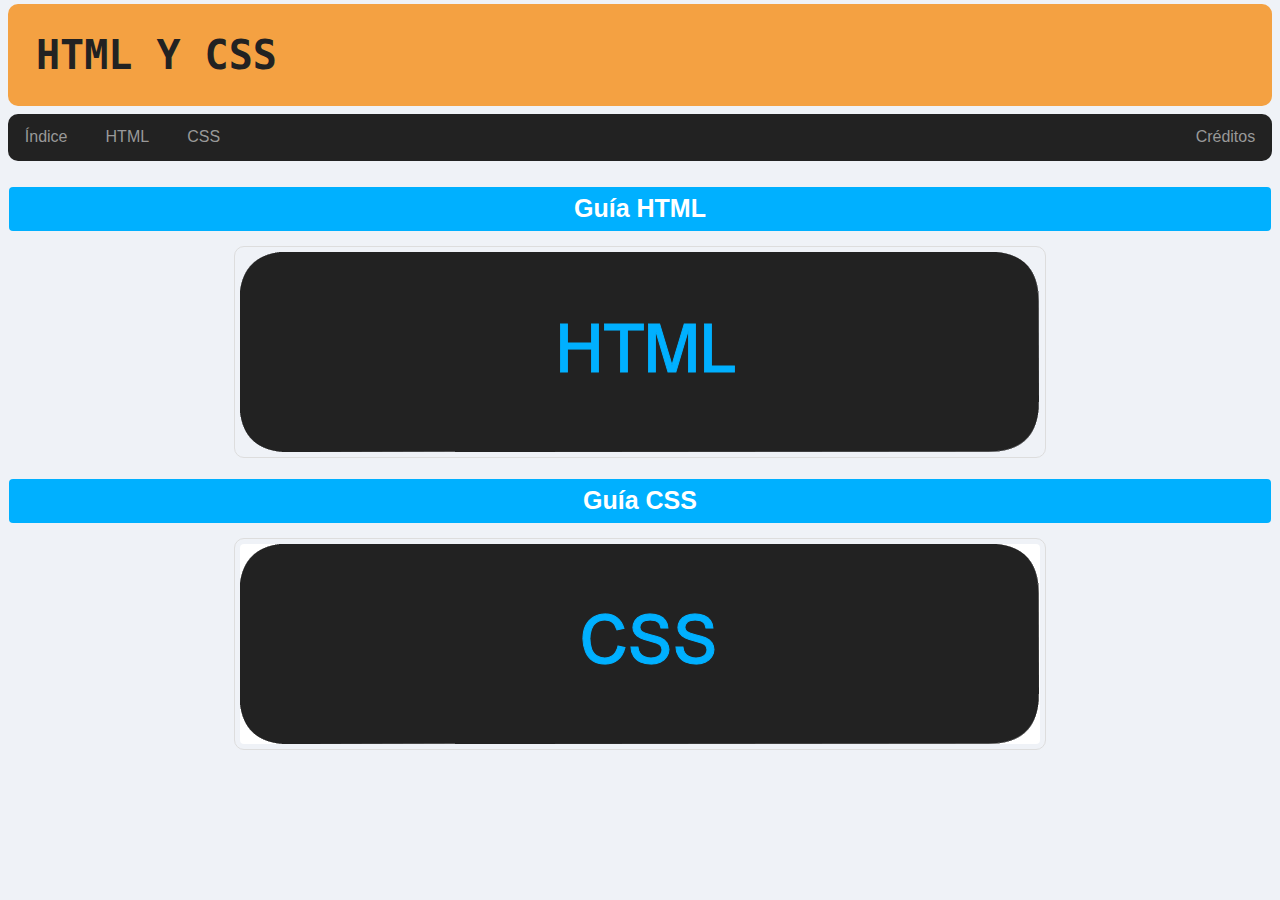
<file: web_server-final/index.html>
<!DOCTYPE html>
<html>
	<head>
		<meta charset="utf-8">
		<link rel="stylesheet" href="style.css">
		<meta name="viewport" content="width=device-width, initial-scale=1.0">
		<meta name="author" content="usuario" >
		<title>HTML y CSS</title>
	</head>
	<body>
		<h1 id="titulo">HTML Y CSS</h1>
		<nav>
			<a href="index.html">Índice</a>
			<a href="html.html">HTML</a>
			<a href="css.html">CSS</a>
			<a class="right" href="creditos.html">Créditos</a>
		</nav>
		<div id="content" align="center">
			<h1>Guía HTML</h1>
			<a href="html.html"><img src="fotos/html.png" alt="html"></a>
			
			<h1>Guía CSS</h1>
			<a href="css.html"><img src="fotos/css.png" alt="css"></a>
		</div>
	</body>
</html>
</file>
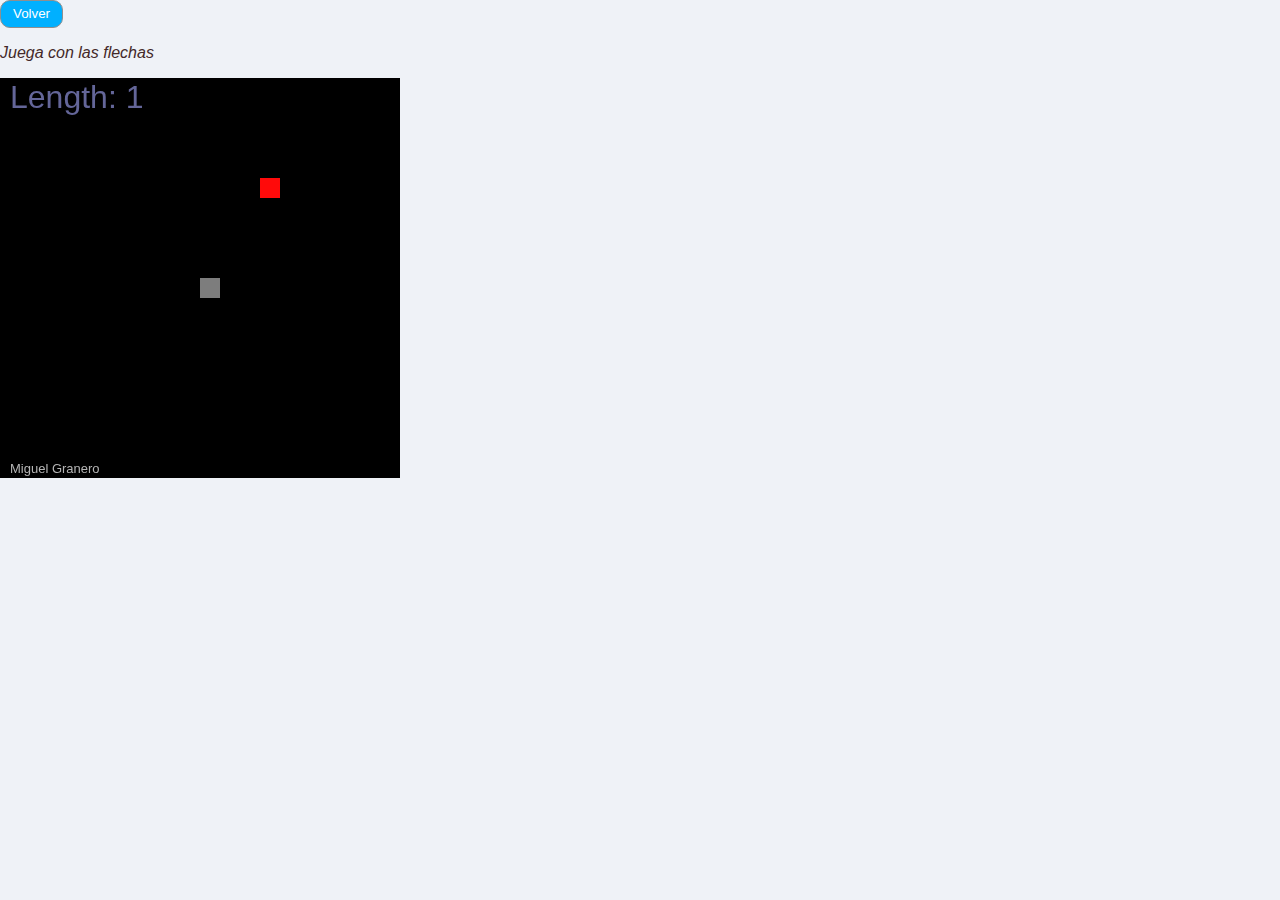
<file: web_server-final/p5js/index.html>
<html>
<head>
  <meta charset="utf-8">
		<link rel="stylesheet" href="../style.css">
		<meta name="viewport" content="width=device-width, initial-scale=1.0">
		<meta name="author" content="usuario" >
		<title>HTML y CSS</title>
</head>

<body>
<div class="block"> <script language="javascript" type="text/javascript" src="libraries/p5.js"></script>
  <!-- uncomment lines below to include extra p5 libraries -->
  <!--<script language="javascript" src="libraries/p5.dom.js"></script>-->
  <!--<script language="javascript" src="libraries/p5.sound.js"></script>-->
   <script language="javascript" type="text/javascript" src="snake.js"></script>
	<script language="javascript" type="text/javascript" src="sketch.js"></script>
	<script language="javascript" type="text/javascript" src="food.js"></script>
	<a href="../index.html"><button>Volver</button></a>
	<p><i>Juega con las flechas</i></p>
	</div>
</body>
</html>
</file>
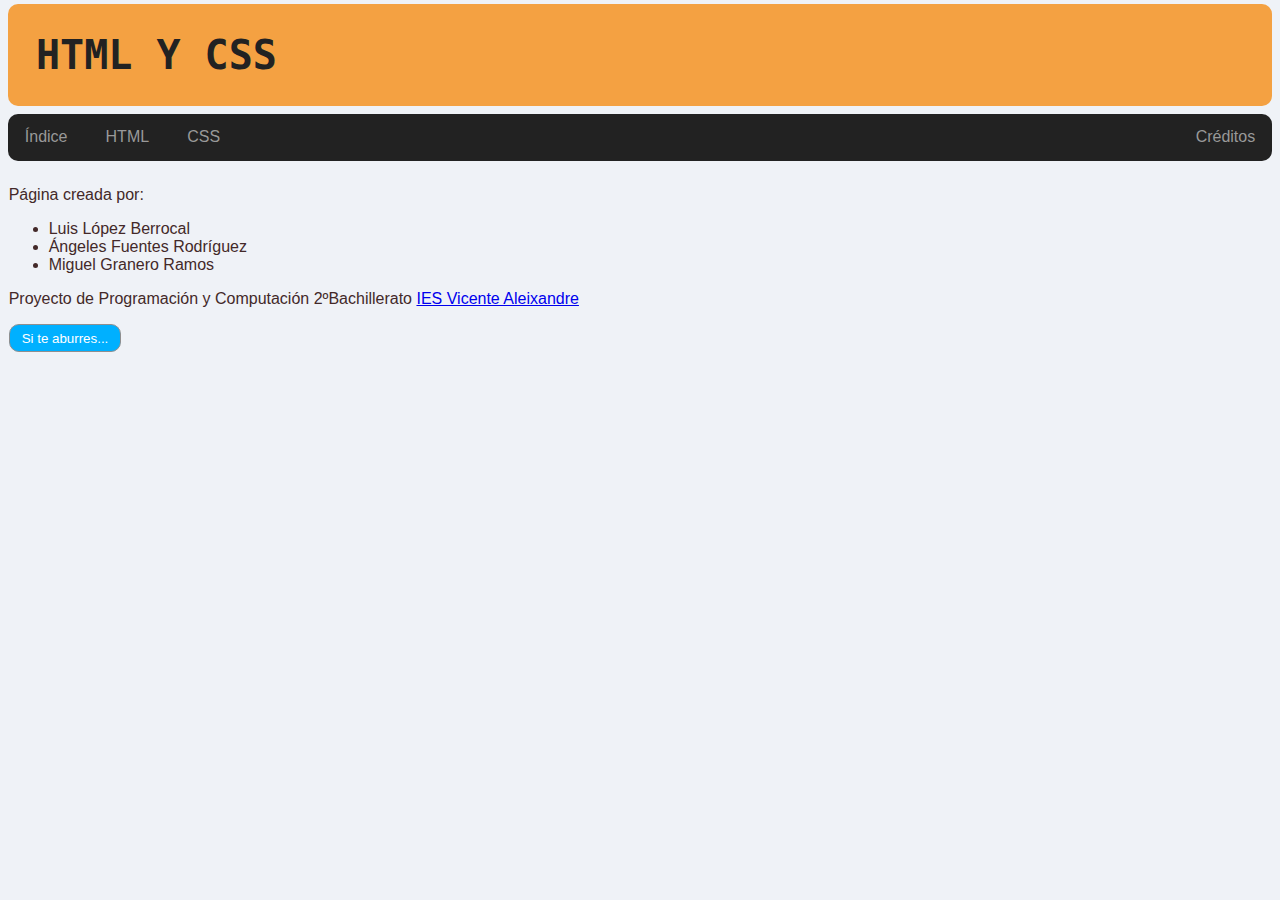
<file: web_server-final/creditos.html>
<!DOCTYPE html>
<html>
	<head>
		<meta charset="utf-8">
		<link rel="stylesheet" href="style.css">
		<meta name="viewport" content="width=device-width, initial-scale=1.0">
		<meta name="author" content="usuario" >
		<title>HTML y CSS</title>
	</head>
	<body>
		<h1 id="titulo">HTML Y CSS</h1>
		<nav>
			<a href="index.html">Índice</a>
			<a href="html.html">HTML</a>
			<a href="css.html">CSS</a>
			<a class="right" href="creditos.html">Créditos</a>
		</nav>
		<div id="content">
			<p>Página creada por:
				<ul>
				<li>Luis López Berrocal</li>
				<li>Ángeles Fuentes Rodríguez</li>
				<li>Miguel Granero Ramos</li>
				</ul>
			</p>
			<p>
			Proyecto de Programación y Computación 2ºBachillerato <a href="http://iesaleixandre.blogspot.com.es/">IES Vicente Aleixandre</a>			
			</p>
			<a href="p5js/index.html"><button>Si te aburres...</button></a>
		</div>
	</body>
</html>
</file>
<file: web_server-final/style.css>
/* Global */

*,

@font-face {
    font-family: 'quicksand';
    src: url('fonts/belligerent.ttf');
    font-weight: normal;
    font-style: normal;

}
  
body {
    background-color: #eff2f7;
    margin: 0;
    padding: 0;
    font-family: arial;
    color: #432929;
}
h1 {
    font-size: 25px;
    margin-bottom: 0.6em;
    background: #00B0FF;
    color: #fff;
    padding: 0.3em;
    border-radius: 4px;
}

h3 {
    font-size: 18px;
    margin-bottom: 0.3em;
    color: #f0f0f0;
    padding: 0.3em;
    border-radius: 4px;
    background: #222;
}

h2 {
    font-size: 18px;
    margin-bottom: 0.3em;
    background: #f4a142;
    color: #222;
    padding: 0.3em;
    border-radius: 4px;
}
img {
    border: 1px solid #ddd;
    border-radius: 10px;
    padding: 5px;
    max-width: 100%;
    height: auto;
}

img:hover {
    box-shadow: 0 0 3px 2px rgba(0, 140, 186, 0.5);
}

h1 button {
    
}
h1 button:hover {
    background: #00c7ff;
}
label {
    display: inline-block;
    width: 135px;
}
button {
	 background: #00B0FF;
    color: #fff;
    border: 1px solid #8F8F8F;
    border-radius: 10px;
    padding: 0.4em 0.9em;
}
button:hover {
    background: #00c7ff;
}
.right {
    float: right;
}
.left {
	float: left;
}
.clean-both {
	clear: both;
}
.bold {
    font-weight: bold;
}
.block {
    display: block;
}
.inline-block {
    display: inline-block;
}
.nomargin {
    margin: 0
}
.margin-index {
    margin-left: 200px;
}
.margin-bottom {
	margin-bottom: 20px;
}
.blue {
    color: #00B0FF
}
.small {
    font-size: 14px;
    color: #727272
}
.overflow{
	overflow:auto;
}
.pfixed{
	position:fixed;
}

/* Navigation */

nav {
    background: #222;
	margin: 0.25em 0.5em;
	border-radius: 10px;
}
nav a {
	display: inline-block;
    color: #999;
    padding: 0.8em;
    text-decoration: none;
	margin: 0.1em 0.25em;
}
nav a:hover {
    background: #000;
    color: #f0f0f0;
}
/* Content */

#content {
    padding: 0.34em;
	margin: 0.2em;
	overflow: auto;
}
table {
    padding: 0;
    width: 100%;
    max-width: 960px;
    margin: auto ;
    border: 0.1em solid #eff2f7; 
    background: #222222;
    
}
table th {
    background: #222222;
    color: #f0f0f0;
    font-size: 20px;
}
table td {
    font-size: 18px;
    background: #eff2f7;
}
table th,
table td {
    text-align: center;
    padding: 0.1em 0;
}
/* Specific */

#titulo {
	font-family: quicksand, monospace;
	font-size: 40px;
    margin:0.2em;
	margin-top: 0.1em;
    background: #f4a142;
    color: #222;
    padding: 0.7em;
    border-radius: 10px;
}
#introhtml{
	display: none;	
}
#estructurahtml{
	display: none;	
}
#ethtml{
	display: none;
}
#elehtml{
	display: none;
}
#introcss{
	display: none;	
}
#inclucss{
	display: none;	
}
#seleccss{
	display: none;	
}
#cajacss{
	display: none;	
}
#poscss{
	display: none;	
}

#latnav{
	float: left;
	width: 190px;
	min-height: 20px;
	word-wrap: break-word;
	position: sticky;
	top: 10px;
}
</file>
